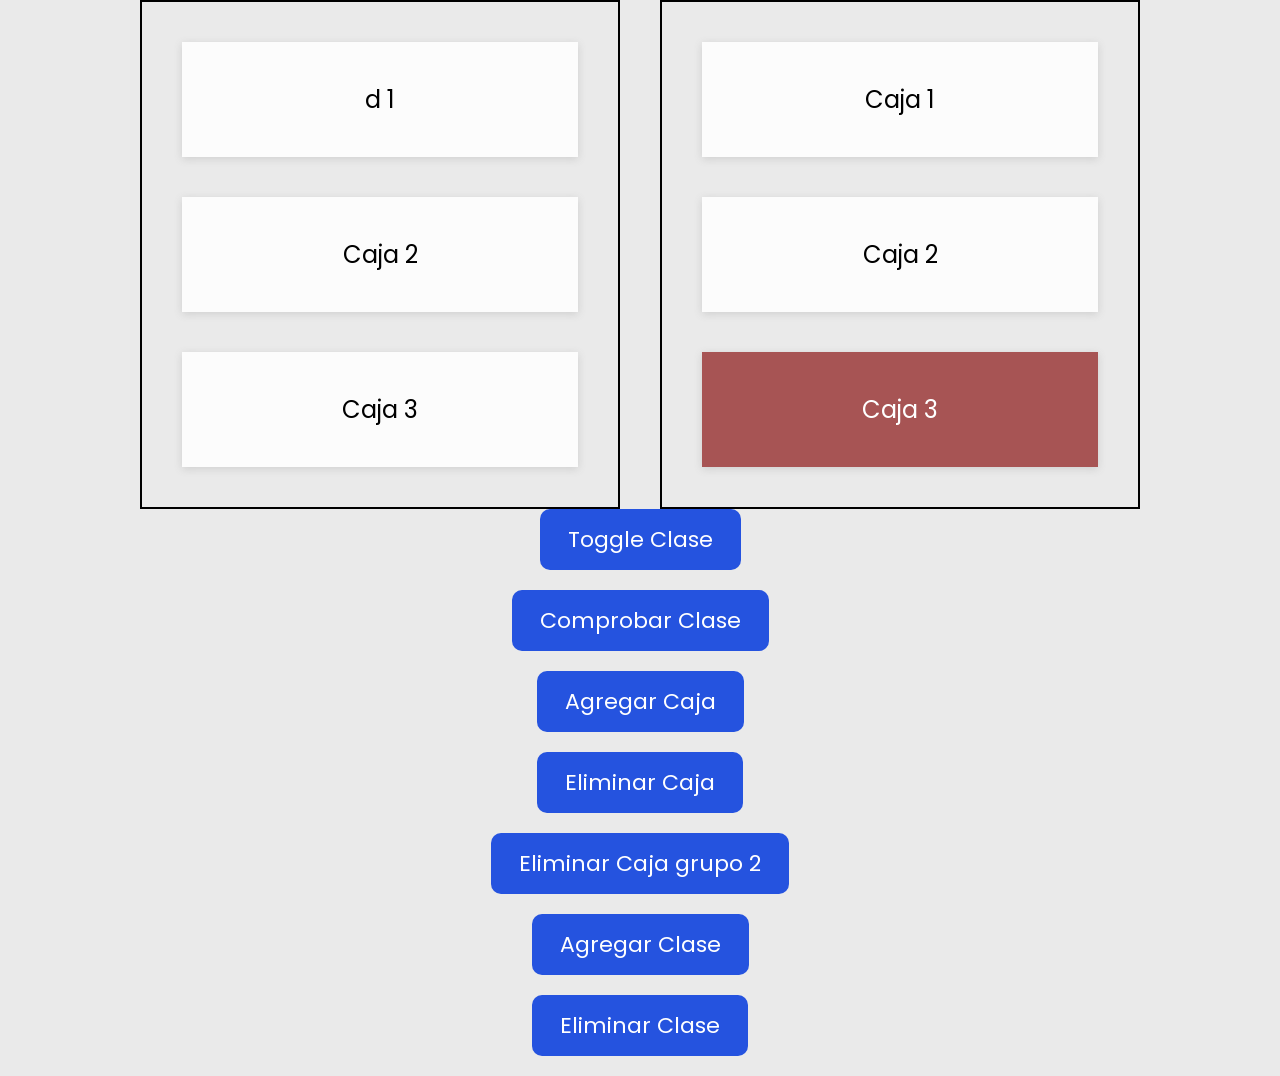
<file: DOM/index.html>
<!doctype html>
<html lang="en">
  <head>
    <meta charset="UTF-8" />
    <meta http-equiv="X-UA-Compatible" content="IE=edge" />
    <meta name="viewport" content="width=device-width, initial-scale=1.0" />
    <link rel="stylesheet" href="../DOM/estilo.css" />
    <script defer src="./modificandoStylemedianteCSS.js"></script>
    <title>Document Object Model</title>
  </head>
  <body>
    <div class="contenedor-principal">
      <div class="contenedor" id="contenedor1">
        <div class="caja">d 1</div>
        <div class="caja">Caja 2</div>
        <div class="caja">Caja 3</div>
      </div>
      <div class="contenedor" id="contenedor2">
        <div class="caja2">Caja 1</div>
        <div class="caja2">Caja 2</div>
        <div class="caja2">Caja 3</div>
      </div>
    </div>
    <button onclick="toggleClase()">Toggle Clase</button>
    <button onclick="comprobarClase()">Comprobar Clase</button>
    <button onclick="agregarCaja()">Agregar Caja</button>
    <button onclick="eliminarCaja()">Eliminar Caja</button>
    <button onclick="eliminarCaja2()">Eliminar Caja grupo 2</button>
    <button onclick="agregarClase()">Agregar Clase</button>
    <button onclick="eliminarClase()">Eliminar Clase</button>
  </body>
</html>
</file>
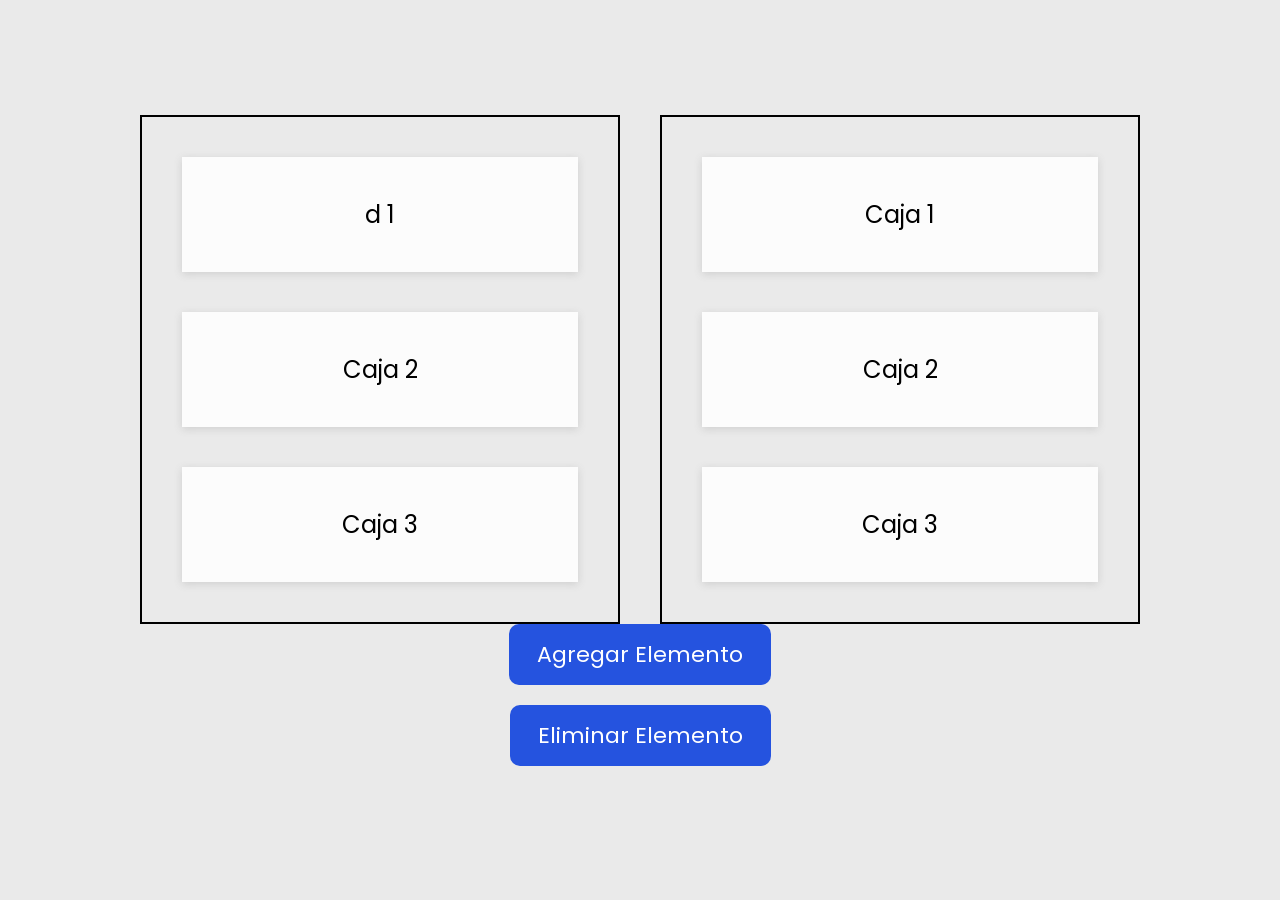
<file: DOM/index2.html>
<!doctype html>
<html lang="en">
  <head>
    <meta charset="UTF-8" />
    <meta http-equiv="X-UA-Compatible" content="IE=edge" />
    <meta name="viewport" content="width=device-width, initial-scale=1.0" />
    <link rel="stylesheet" href="../DOM/estilo.css" />
    <script defer src="./eliminarEventos.js"></script>
    <title>Document Object Model</title>
  </head>
  <body>
    <div class="contenedor-principal">
      <div class="contenedor" id="contenedor1">
        <div class="caja">d 1</div>
        <div class="caja">Caja 2</div>
        <div class="caja">Caja 3</div>
      </div>
      <div class="contenedor" id="contenedor2">
        <div class="caja">Caja 1</div>
        <div class="caja">Caja 2</div>
        <div class="caja">Caja 3</div>
      </div>
    </div>
    <button id="boton1">Agregar Elemento</button>
    <button id="boton2">Eliminar Elemento</button>
  </body>
</html>
</file>
<file: DOM/estilo.css>
@import url("https://fonts.googleapis.com/css2?family=Poppins:wght@400;600&display=swap");

* {
  box-sizing: border-box;
  margin: 0;
  padding: 0;
}

body {
  font-family: "Poppins", sans-serif;
  min-height: 100vh;
  width: 100%;
  background: #eaeaea;
  color: #000;
  display: flex;
  flex-direction: column;
  align-items: center;
  justify-content: center;
}

.contenedor-principal {
  width: 90%;
  max-width: 1000px;
  display: grid;
  grid-template-columns: 1fr 1fr;
  gap: 40px;
}

.contenedor {
  display: grid;
  gap: 40px;
  padding: 40px;
  border: 2px solid #000;
}

.caja2 {
  background: #fcfcfc;
  padding: 40px;
  font-size: 24px;
  box-shadow: rgba(99, 99, 99, 0.2) 0px 2px 8px 0px;
  display: flex;
  align-items: center;
  justify-content: center;
}

.caja {
  background: #fcfcfc;
  padding: 40px;
  font-size: 24px;
  box-shadow: rgba(99, 99, 99, 0.2) 0px 2px 8px 0px;
  display: flex;
  align-items: center;
  justify-content: center;
}

.caja.activa {
  background: #2553df;
  color: #fff;
}

button {
  border: none;
  background: #2553df;
  font-family: "Poppins", sans-serif;
  font-size: 22px;
  cursor: pointer;
  border-radius: 10px;
  color: #fff;
  padding: 14px 28px;
  margin-bottom: 20px;
}

button:hover {
  background: #1942be;
}
</file>
